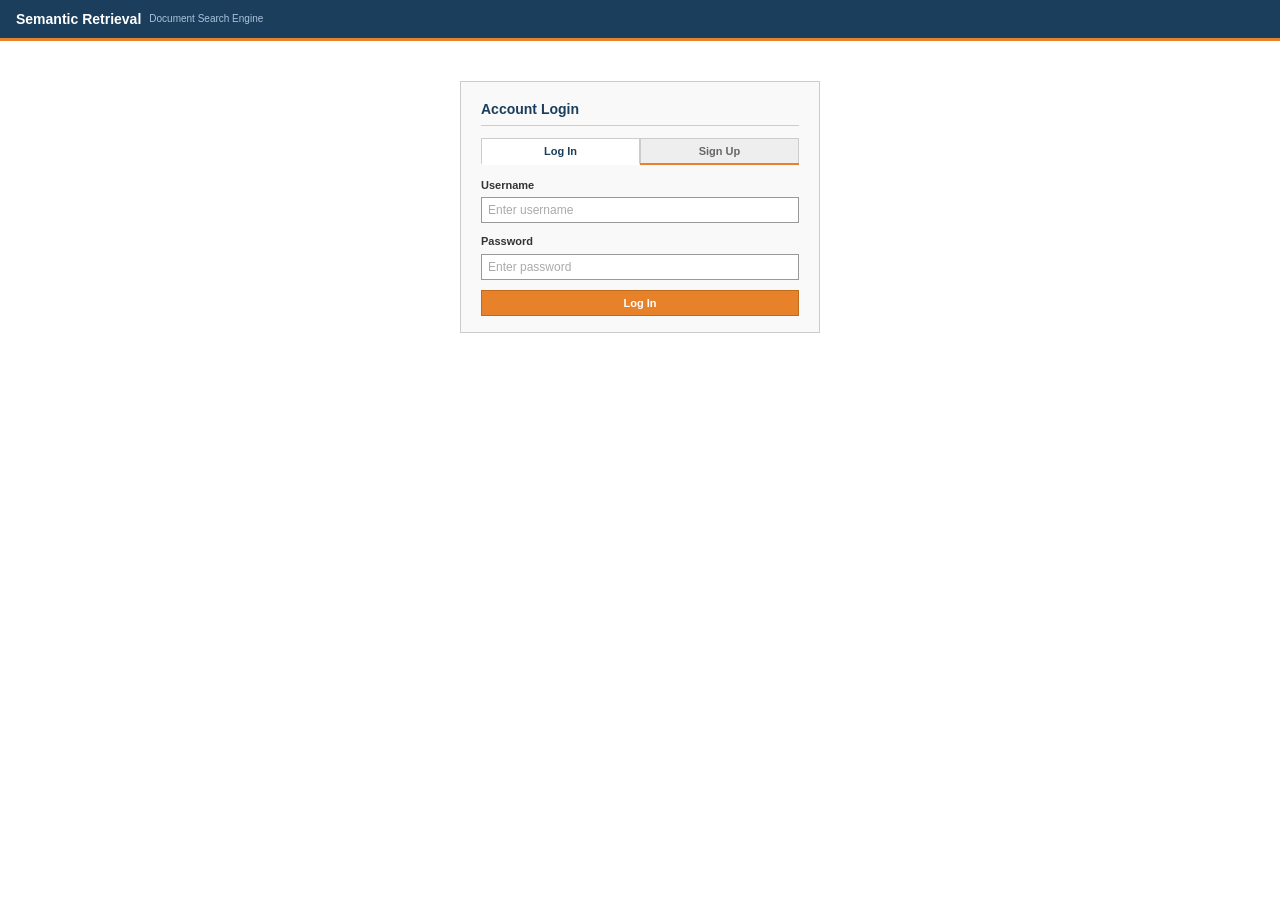
<file: frontend/index.html>
<!DOCTYPE html>
<html lang="en">
<head>
  <meta charset="UTF-8">
  <meta name="viewport" content="width=device-width, initial-scale=1.0">
  <title>Semantic Retrieval</title>
  <link rel="stylesheet" href="style.css">
</head>
<body>
  <div class="bg-grid"></div>
  <div class="bg-scanline"></div>

  <!-- AUTH SCREEN -->
  <div id="auth-screen" class="screen active">
    <header class="top-bar">
      <div class="top-bar-left">
        <span class="top-bar-title">Semantic Retrieval</span>
        <span class="top-bar-status">Document Search Engine</span>
      </div>
    </header>

    <div class="auth-container">
      <div class="auth-panel">
        <h2 class="auth-heading">Account Login</h2>

        <div class="auth-tabs">
          <button class="auth-tab active" data-tab="login">Log In</button>
          <button class="auth-tab" data-tab="signup">Sign Up</button>
        </div>

        <form id="login-form" class="auth-form active">
          <div class="input-group">
            <label>Username</label>
            <input type="text" id="login-username" placeholder="Enter username" required autocomplete="username">
          </div>
          <div class="input-group">
            <label>Password</label>
            <input type="password" id="login-password" placeholder="Enter password" required autocomplete="current-password">
          </div>
          <button type="submit" class="btn btn-primary">
            <span class="btn-text">Log In</span>
            <span class="btn-arrow">&rarr;</span>
          </button>
        </form>

        <form id="signup-form" class="auth-form">
          <div class="input-group">
            <label>Username</label>
            <input type="text" id="signup-username" placeholder="Choose username" required autocomplete="username">
          </div>
          <div class="input-group">
            <label>Password</label>
            <input type="password" id="signup-password" placeholder="Choose password" required autocomplete="new-password">
          </div>
          <button type="submit" class="btn btn-primary">
            <span class="btn-text">Create Account</span>
            <span class="btn-arrow">&rarr;</span>
          </button>
        </form>

        <div id="auth-error" class="error-msg hidden"></div>
      </div>
    </div>
  </div>

  <!-- MAIN DASHBOARD -->
  <div id="dashboard-screen" class="screen">
    <header class="top-bar">
      <div class="top-bar-left">
        <div class="mini-hex"></div>
        <span class="top-bar-title">Semantic Retrieval</span>
        <span class="top-bar-status">Document Search Engine</span>
      </div>
      <div class="top-bar-right">
        <span class="agent-name" id="agent-name"></span>
        <button class="btn btn-small btn-logout" id="logout-btn">Log Out</button>
      </div>
    </header>

    <main class="dashboard-content">
      <!-- Search Section -->
      <section class="search-section">
        <div class="section-header">
          <div class="section-marker"></div>
          <h2>Search Documents</h2>
        </div>
        <div class="search-bar">
          <input type="text" id="search-input" placeholder="Enter search query...">
          <button class="btn btn-primary btn-search" id="search-btn">
            <span class="btn-text">Search</span>
            <span class="btn-arrow">&rarr;</span>
          </button>
        </div>
        <div id="search-results" class="search-results hidden">
          <div class="results-header">
            <span class="results-label">Results</span>
            <span class="results-count" id="results-count"></span>
          </div>
          <div id="results-list" class="results-list"></div>
        </div>
        <div id="search-empty" class="search-empty hidden">
          <div class="empty-icon">:(</div>
          <p>No matching results found.</p>
        </div>
      </section>

      <!-- Documents Section -->
      <section class="documents-section">
        <div class="section-header">
          <div class="section-marker"></div>
          <h2>My Documents</h2>
        </div>

        <div class="upload-area" id="upload-area">
          <div class="upload-border">
            <div class="upload-content">
              <div class="upload-icon">&#128196;</div>
              <p class="upload-text">Drop a PDF here, or click to upload</p>
            </div>
          </div>
          <input type="file" id="file-input" accept=".pdf" multiple hidden>
        </div>

        <div id="upload-status" class="upload-status hidden"></div>

        <div class="doc-list-header">
          <span class="doc-col doc-col-name">Filename</span>
          <span class="doc-col doc-col-status">Status</span>
          <span class="doc-col doc-col-pages">Pages</span>
          <span class="doc-col doc-col-date">Uploaded</span>
          <span class="doc-col doc-col-action"></span>
        </div>
        <div id="doc-list" class="doc-list">
          <div class="doc-loading">Loading documents...</div>
        </div>
      </section>
    </main>
  </div>

  <script src="app.js"></script>
</body>
</html>
</file>
<file: frontend/style.css>
* {
  margin: 0;
  padding: 0;
  box-sizing: border-box;
}

body {
  background: #fff;
  color: #333;
  font-family: Verdana, Geneva, sans-serif;
  font-size: 12px;
  line-height: 1.6;
}

a { color: #1a5276; }
a:hover { color: #e8822a; }

.bg-grid, .bg-scanline, .logo-hex, .mini-hex,
.panel-corner, .section-marker, .btn-arrow { display: none; }

/* ---- SCREENS ---- */

.screen { display: none; }
.screen.active { display: block; }

/* ---- AUTH ---- */

.auth-container {
  display: flex;
  flex-direction: column;
  align-items: center;
  padding: 40px 20px;
}

.auth-heading {
  font-size: 14px;
  font-weight: bold;
  color: #1a3e5c;
  border-bottom: 1px solid #ccc;
  padding-bottom: 4px;
  margin-bottom: 12px;
}

/* Auth Panel */

.auth-panel {
  width: 360px;
  max-width: 100%;
  background: #f9f9f9;
  border: 1px solid #ccc;
  padding: 16px 20px;
}

.auth-tabs {
  display: flex;
  margin-bottom: 12px;
  border-bottom: 2px solid #e8822a;
}

.auth-tab {
  flex: 1;
  background: #eee;
  border: 1px solid #ccc;
  border-bottom: none;
  font-family: Verdana, Geneva, sans-serif;
  font-size: 11px;
  font-weight: bold;
  color: #666;
  padding: 6px;
  cursor: pointer;
  text-transform: none;
  letter-spacing: 0;
}

.auth-tab.active {
  background: #fff;
  color: #1a3e5c;
  border-bottom: 2px solid #fff;
  margin-bottom: -2px;
}

.auth-tab:hover:not(.active) {
  background: #f9f9f9;
}

.auth-form { display: none; }
.auth-form.active { display: block; }

.input-group { margin-bottom: 10px; }

.input-group label {
  display: block;
  font-size: 11px;
  font-weight: bold;
  color: #333;
  margin-bottom: 3px;
}

.input-group input {
  width: 100%;
  padding: 5px 6px;
  border: 1px solid #999;
  font-family: Verdana, Geneva, sans-serif;
  font-size: 12px;
  color: #333;
  background: #fff;
}

.input-group input:focus {
  outline: 1px dotted #e8822a;
}

.input-group input::placeholder {
  color: #aaa;
}

/* ---- BUTTONS ---- */

.btn {
  display: inline-block;
  border: 1px solid #999;
  cursor: pointer;
  font-family: Verdana, Geneva, sans-serif;
  font-weight: bold;
  font-size: 11px;
  text-transform: none;
  letter-spacing: 0;
  border-radius: 0;
  background: #eee;
  color: #333;
  padding: 5px 14px;
}

.btn:hover {
  background: #ddd;
}

.btn:disabled {
  opacity: 0.5;
  cursor: default;
}

.btn-primary {
  width: 100%;
  background: #e8822a;
  color: #fff;
  border: 1px solid #c06a1e;
  padding: 6px 14px;
}

.btn-primary:hover {
  background: #d0741f;
}

.btn-small {
  font-size: 10px;
  padding: 3px 8px;
}

.btn-logout {
  background: #eee;
  border: 1px solid #999;
  color: #333;
}

.btn-logout:hover {
  background: #ddd;
}

.btn-search {
  width: auto;
  min-width: 80px;
  flex-shrink: 0;
  background: #3b82f6;
  color: #fff;
  border: 1px solid #2563eb;
}

.btn-search:hover {
  background: #2563eb;
}

.btn-delete {
  background: #eee;
  border: 1px solid #999;
  color: #c0392b;
  font-size: 10px;
  font-weight: bold;
  padding: 2px 8px;
}

.btn-delete:hover {
  background: #c0392b;
  color: #fff;
  border-color: #a93226;
}

/* ---- ERROR ---- */

.error-msg {
  margin-top: 10px;
  padding: 6px 8px;
  background: #fff0f0;
  border: 1px solid #c0392b;
  color: #c0392b;
  font-size: 11px;
}

.error-msg.hidden { display: none; }

/* ---- TOP BAR ---- */

.top-bar {
  display: flex;
  align-items: center;
  justify-content: space-between;
  padding: 8px 16px;
  background: #1a3e5c;
  border-bottom: 3px solid #e8822a;
  position: sticky;
  top: 0;
  z-index: 10;
}

.top-bar-left {
  display: flex;
  align-items: center;
  gap: 8px;
}

.top-bar-title {
  font-size: 14px;
  font-weight: bold;
  color: #fff;
}

.top-bar-status {
  font-size: 10px;
  color: #aac4de;
}

.top-bar-right {
  display: flex;
  align-items: center;
  gap: 10px;
}

.agent-name {
  font-size: 11px;
  color: #aac4de;
}

/* ---- DASHBOARD ---- */

.dashboard-content {
  max-width: 800px;
  margin: 16px auto;
  padding: 0 16px;
  display: flex;
  flex-direction: column;
  gap: 16px;
}

.section-header {
  margin-bottom: 8px;
  border-bottom: 1px solid #ccc;
  padding-bottom: 4px;
}

.section-header h2 {
  font-size: 14px;
  font-weight: bold;
  color: #1a3e5c;
}

/* ---- SEARCH ---- */

.search-section {
  background: #f9f9f9;
  border: 1px solid #ccc;
  padding: 12px 16px;
}

.search-bar {
  display: flex;
  gap: 6px;
}

.search-bar input {
  flex: 1;
  padding: 5px 6px;
  border: 1px solid #999;
  font-family: Verdana, Geneva, sans-serif;
  font-size: 12px;
  color: #333;
  background: #fff;
}

.search-bar input:focus {
  outline: 1px dotted #3b82f6;
}

.search-bar input::placeholder {
  color: #aaa;
}

.search-results { margin-top: 10px; }
.search-results.hidden { display: none; }

.results-header {
  display: flex;
  justify-content: space-between;
  padding-bottom: 4px;
  margin-bottom: 8px;
  border-bottom: 1px solid #ddd;
}

.results-label {
  font-size: 11px;
  font-weight: bold;
  color: #666;
}

.results-count {
  font-size: 11px;
  font-weight: bold;
  color: #e8822a;
}

.results-list {
  display: flex;
  flex-direction: column;
  gap: 6px;
}

.result-card {
  background: #fff;
  border: 1px solid #ccc;
  padding: 8px 10px;
}

.result-card:hover {
  background: #f5f5f5;
}

.result-meta {
  display: flex;
  align-items: center;
  gap: 8px;
  margin-bottom: 4px;
}

.result-score {
  font-size: 10px;
  font-weight: bold;
  padding: 1px 6px;
  border: 1px solid;
}

.score-high { color: #2e7d32; border-color: #2e7d32; background: #e8f5e9; }
.score-mid { color: #e65100; border-color: #e65100; background: #fff3e0; }
.score-low { color: #c62828; border-color: #c62828; background: #ffebee; }

.result-filename {
  font-size: 11px;
  font-weight: bold;
  color: #1a5276;
}

.result-text {
  font-size: 11px;
  line-height: 1.5;
  color: #555;
}

.search-empty { text-align: center; padding: 16px; color: #999; }
.search-empty.hidden { display: none; }
.empty-icon { font-size: 16px; margin-bottom: 4px; }
.search-empty p { font-size: 11px; color: #999; }

/* ---- DOCUMENTS ---- */

.documents-section {
  background: #f9f9f9;
  border: 1px solid #ccc;
  padding: 12px 16px;
}

.upload-area {
  cursor: pointer;
  margin-bottom: 12px;
}

.upload-border {
  border: 1px dashed #999;
  padding: 16px;
  text-align: center;
  background: #fff;
}

.upload-area:hover .upload-border,
.upload-area.dragover .upload-border {
  border-color: #3b82f6;
  background: #f0f7ff;
}

.upload-icon { font-size: 20px; margin-bottom: 2px; }
.upload-text { font-size: 12px; font-weight: bold; color: #555; }
.upload-subtext { font-size: 10px; color: #999; margin-top: 2px; }

.upload-status {
  padding: 6px 8px;
  font-size: 11px;
  font-weight: bold;
  margin-bottom: 10px;
  border: 1px solid;
}

.upload-status.hidden { display: none; }
.upload-status.success { background: #e8f5e9; border-color: #2e7d32; color: #2e7d32; }
.upload-status.error { background: #ffebee; border-color: #c62828; color: #c62828; }
.upload-status.processing { background: #fff3e0; border-color: #e65100; color: #e65100; }

/* ---- DOC TABLE ---- */

.doc-list-header {
  display: flex;
  align-items: center;
  padding: 4px 8px;
  background: #1a3e5c;
  color: #fff;
  font-size: 10px;
  font-weight: bold;
}

.doc-col-name { flex: 2; }
.doc-col-status { flex: 1; text-align: center; }
.doc-col-pages { flex: 0.5; text-align: center; }
.doc-col-date { flex: 1.2; text-align: center; }
.doc-col-action { flex: 0.7; text-align: center; }

.doc-list {
  display: flex;
  flex-direction: column;
  border: 1px solid #ccc;
  border-top: none;
}

.doc-row {
  display: flex;
  align-items: center;
  padding: 5px 8px;
  border-bottom: 1px solid #ddd;
  font-size: 11px;
}

.doc-row:last-child { border-bottom: none; }
.doc-row:nth-child(even) { background: #f4f4f4; }
.doc-row:hover { background: #e9e9e9; }

.doc-row .doc-col-name {
  color: #333;
  font-weight: bold;
  overflow: hidden;
  text-overflow: ellipsis;
  white-space: nowrap;
}

.doc-row .doc-col-status { text-align: center; }

.status-badge {
  font-size: 10px;
  font-weight: bold;
  padding: 1px 6px;
  border: 1px solid;
  display: inline-block;
}

.status-ready { color: #2e7d32; border-color: #2e7d32; background: #e8f5e9; }
.status-processing { color: #e65100; border-color: #e65100; background: #fff3e0; animation: none; }
.status-error { color: #c62828; border-color: #c62828; background: #ffebee; }

.doc-row .doc-col-pages { text-align: center; color: #666; }
.doc-row .doc-col-date { text-align: center; color: #666; font-size: 10px; }
.doc-row .doc-col-action { text-align: center; }

.doc-loading, .doc-empty {
  text-align: center;
  padding: 16px;
  color: #999;
  font-size: 11px;
}

/* ---- SPINNER ---- */

.spinner {
  display: inline-block;
  width: 12px;
  height: 12px;
  border: 2px solid #ddd;
  border-top-color: #1a3e5c;
  border-radius: 50%;
  animation: spin 0.6s linear infinite;
  vertical-align: middle;
  margin-right: 4px;
}

@keyframes spin { to { transform: rotate(360deg); } }

/* ---- RESPONSIVE ---- */

@media (max-width: 768px) {
  .top-bar { padding: 8px; flex-wrap: wrap; gap: 4px; }
  .top-bar-status { display: none; }
  .dashboard-content { padding: 0 8px; }
  .search-bar { flex-direction: column; }
  .btn-search { width: 100%; }
  .doc-col-date { display: none; }
  .doc-col-pages { display: none; }
  .auth-panel { width: 100%; }
}
</file>
